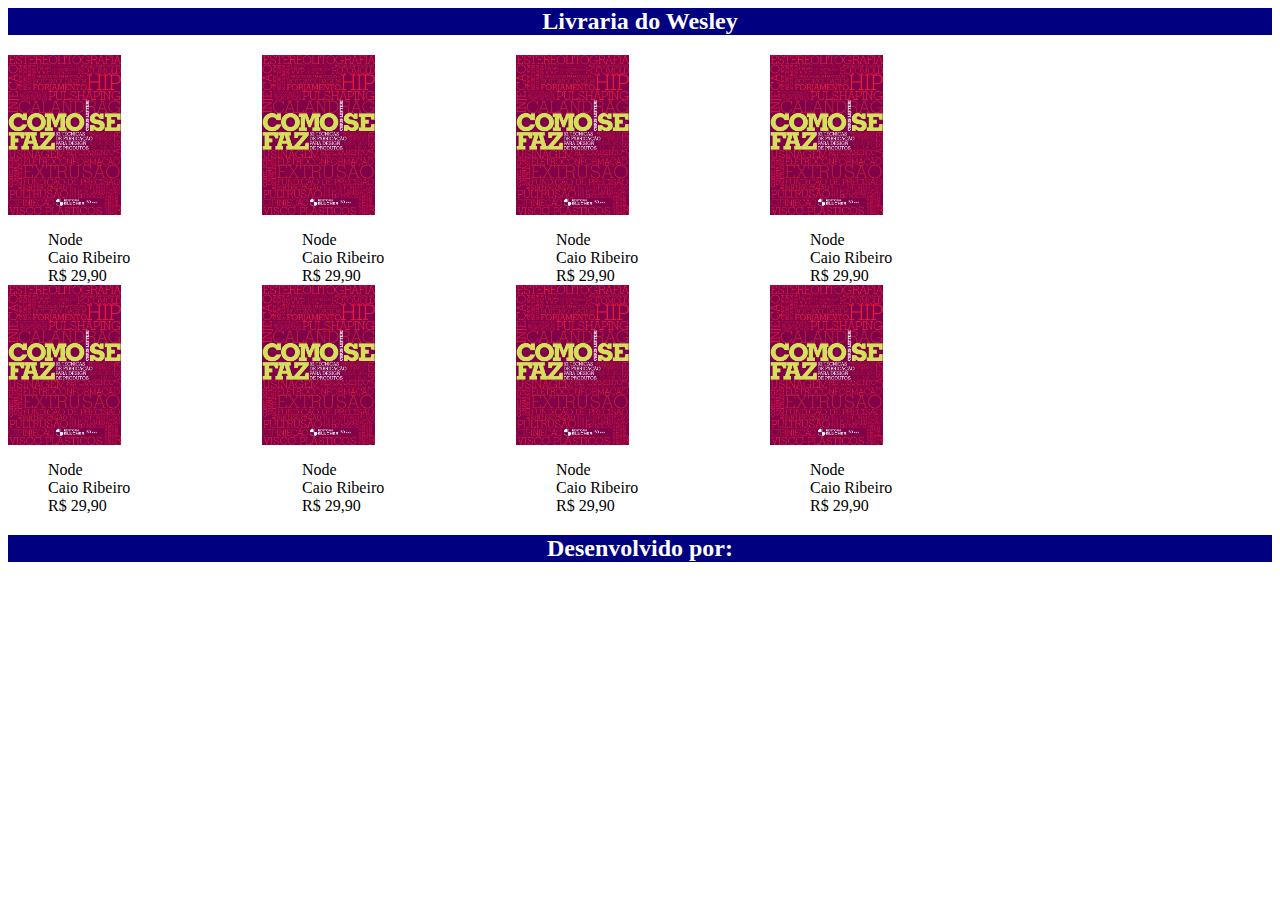
<file: index.html>
<html>
    <head>
        <meta charset="utf-8">
        <title>Revisão Html</title>
        <link rel="stylesheet" type="text/css" href="./css/estilo-professor.css">
    </head>
    <body>


   <section class="cabecalho-rodape">
    <h2>Livraria do Wesley</h2>
   </section>
   
   <section>
   <div class="livros">
   <div class="livro">
			<img src="./img/capa.jpg" alt="" width="113" height="160"/>
			<ul>
			 <li>Node</li>
			 <li>Caio Ribeiro</li>
			 <li>R$ 29,90</li>
			</ul>
		</div>
		
	   <div class="livro">
			<img src="./img/capa.jpg" alt="" width="113" height="160"/>
			<ul>
			 <li>Node</li>
			 <li>Caio Ribeiro</li>
			 <li>R$ 29,90</li>
			</ul>
		</div>

	   <div class="livro">
			<img src="./img/capa.jpg" alt="" width="113" height="160"/>
			<ul>
			 <li>Node</li>
			 <li>Caio Ribeiro</li>
			 <li>R$ 29,90</li>
			</ul>
		</div>

	   <div class="livro">
			<img src="./img/capa.jpg" alt="" width="113" height="160"/>
			<ul>
			 <li>Node</li>
			 <li>Caio Ribeiro</li>
			 <li>R$ 29,90</li>
			</ul>
		</div>		
		
		
<div class="livro">
			<img src="./img/capa.jpg" alt="" width="113" height="160"/>
			<ul>
			 <li>Node</li>
			 <li>Caio Ribeiro</li>
			 <li>R$ 29,90</li>
			</ul>
		</div>
		
	   <div class="livro">
			<img src="./img/capa.jpg" alt="" width="113" height="160"/>
			<ul>
			 <li>Node</li>
			 <li>Caio Ribeiro</li>
			 <li>R$ 29,90</li>
			</ul>
		</div>

	   <div class="livro">
			<img src="./img/capa.jpg" alt="" width="113" height="160"/>
			<ul>
			 <li>Node</li>
			 <li>Caio Ribeiro</li>
			 <li>R$ 29,90</li>
			</ul>
		</div>

	   <div class="livro">
			<img src="./img/capa.jpg" alt="" width="113" height="160"/>
			<ul>
			 <li>Node</li>
			 <li>Caio Ribeiro</li>
			 <li>R$ 29,90</li>
			</ul>
		</div>		
		
	</div>
   </section>
   
   <section class="cabecalho-rodape">
       <h2>Desenvolvido por:</h2>
   </section>
   </body>
</html>
</file>
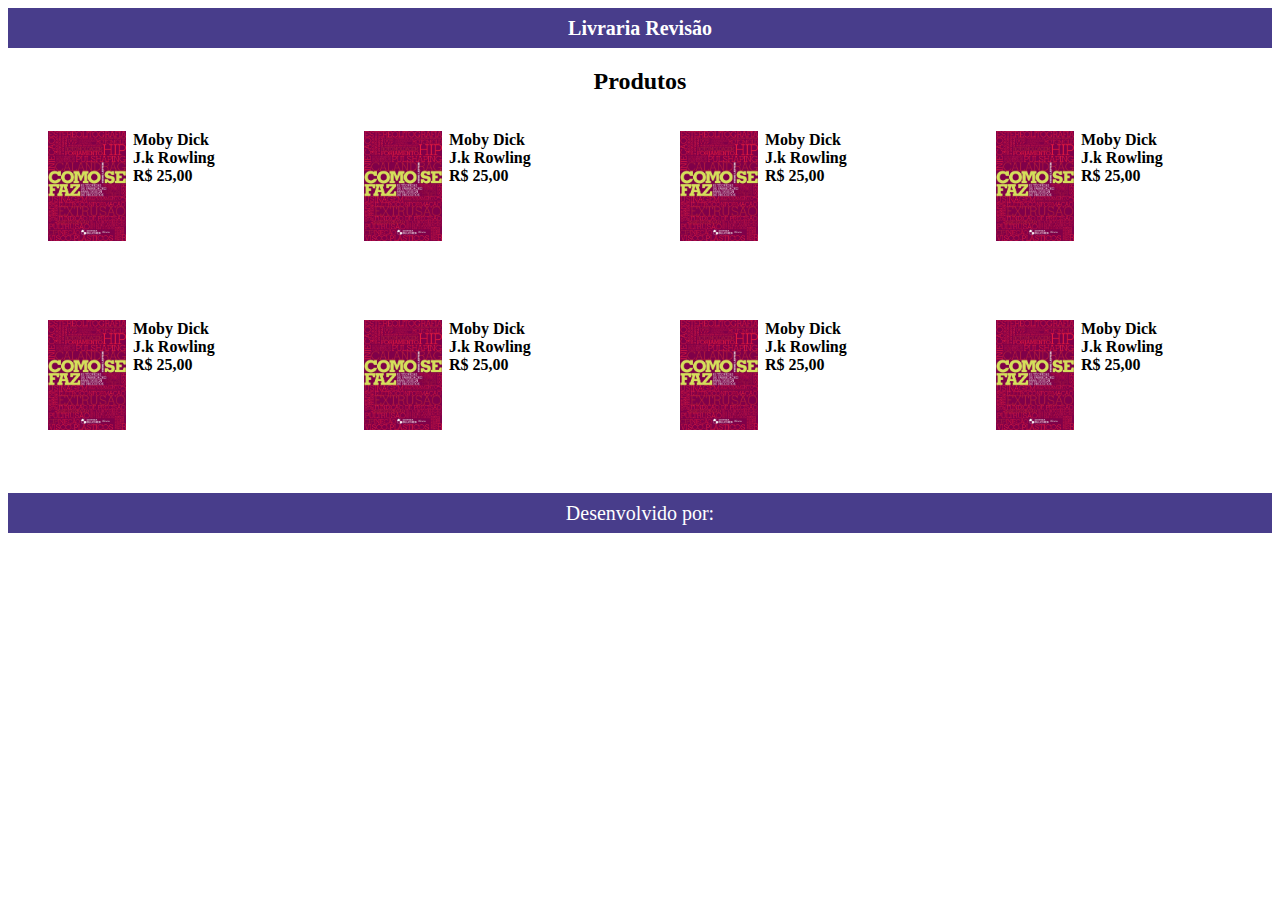
<file: index-professor.html>
<html>
    <head>
        <meta charset="utf-8">
        <title>Revisão Html</title>
        <link rel="stylesheet" type="text/css" href="./css/estilo.css">
    </head>
    <body>
    </body>

    <h1>Livraria Revisão</h1>
    <h2>Produtos</h2>
    <div>
        <figure>
         <img src="./capa.jpg" alt="The Pulpit Rock">
        </figure>
        <span>Moby Dick</span>
        <span>J.k Rowling</span>
        <span>R$ 25,00</span>
    </div>

    <div>
        <figure>
         <img src="./capa.jpg" alt="The Pulpit Rock">
        </figure>
        <span>Moby Dick</span>
        <span>J.k Rowling</span>
        <span>R$ 25,00</span>
    </div>

    <div>
        <figure>
         <img src="./capa.jpg" alt="The Pulpit Rock">
        </figure>
        <span>Moby Dick</span>
        <span>J.k Rowling</span>
        <span>R$ 25,00</span>
    </div>    

    <div>
        <figure>
         <img src="./capa.jpg" alt="The Pulpit Rock">
        </figure>
        <span>Moby Dick</span>
        <span>J.k Rowling</span>
        <span>R$ 25,00</span>
    </div> 

    <div>
        <figure>
         <img src="./capa.jpg" alt="The Pulpit Rock">
        </figure>
        <span>Moby Dick</span>
        <span>J.k Rowling</span>
        <span>R$ 25,00</span>
    </div>

    <div>
        <figure>
         <img src="./capa.jpg" alt="The Pulpit Rock">
        </figure>
        <span>Moby Dick</span>
        <span>J.k Rowling</span>
        <span>R$ 25,00</span>
    </div>

    <div>
        <figure>
         <img src="./capa.jpg" alt="The Pulpit Rock">
        </figure>
        <span>Moby Dick</span>
        <span>J.k Rowling</span>
        <span>R$ 25,00</span>
    </div>    

    <div>
        <figure>
         <img src="./capa.jpg" alt="The Pulpit Rock">
        </figure>
        <span>Moby Dick</span>
        <span>J.k Rowling</span>
        <span>R$ 25,00</span>
    </div>    
   
   <div class="rodape">Desenvolvido por:</div>

   <!--<header>Livraria</header>
   <section id="corpo">
       <figure><img src="./capa.jpg" alt=""></figure>
       <figcaption>Descrição</figcaption>
   </section>
   <footer>Desenvolvido por: </footer>-->

</html>
</file>
<file: css/estilo-professor.css>
body{
	font-family:consolas;
}

.cabecalho-rodape{
	background-color:navy;
	color:white;
}

.cabecalho-rodape h2{
	background-color:navy;
	color:white;
	text-align:center;
}

ul{
	list-style:none;
}

.livro{
	display:inline-block;
	position:relative;
	width:250px;
	height:160px;
	margin-bottom: 10px;
}

.livro img{
}
</file>
<file: css/estilo.css>
h1, .rodape{
    background-color: darkslateblue;
    color: #fff;
    text-align: center;
    font-size: 20px;
    line-height: 40px;
    clear: both;
    width: 100%;
}
h2{
    text-align: center
}

div{
    width: 25%;
    float: left;
    margin-bottom: 5%
}

div img{
    float: left;
    width: 33%;
    margin-right: 3%
}

div span{
    display: block;
    font-weight: bold
}

header, footer{
    border: 1px solid red;
}
</file>
